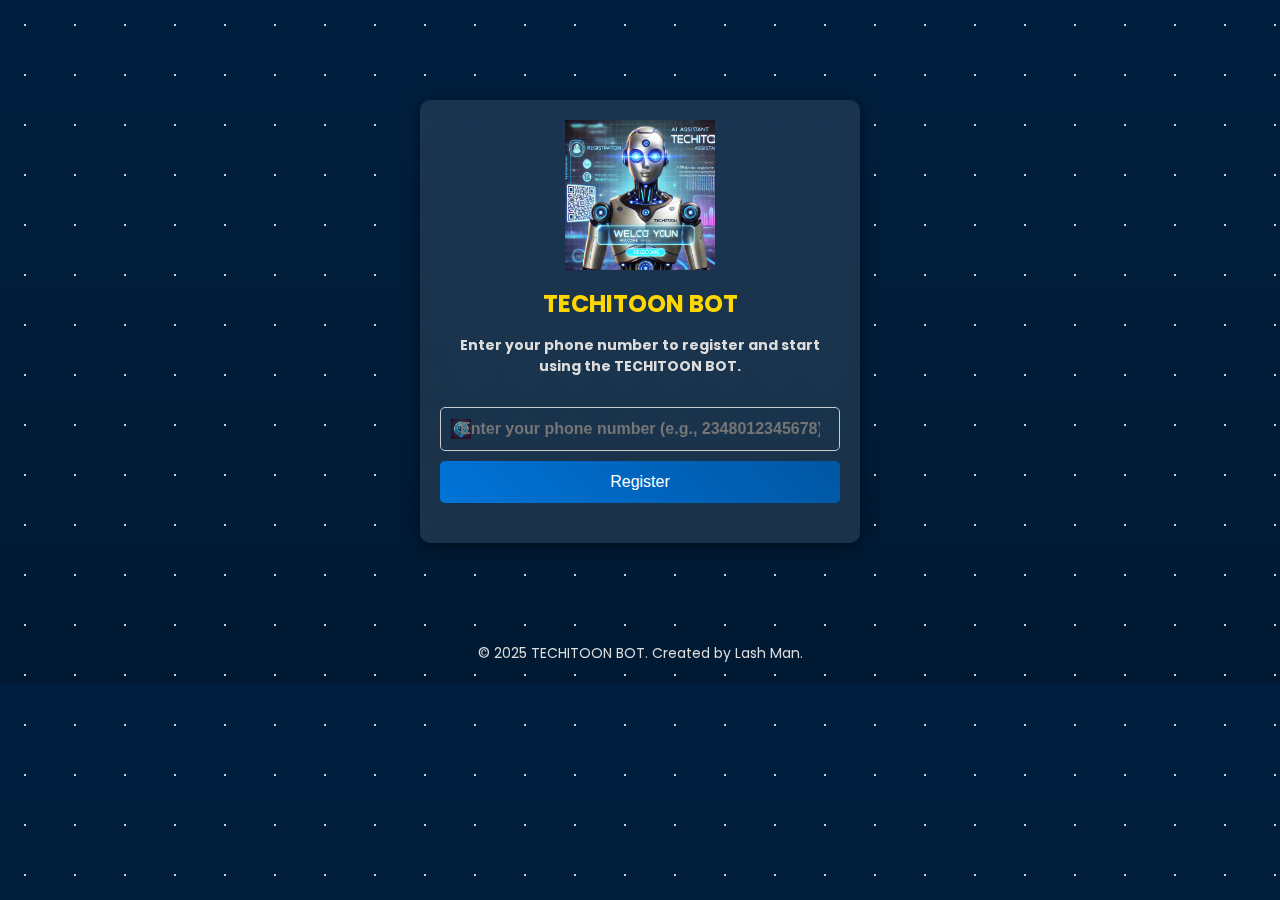
<file: index.html>
<!DOCTYPE html>
<html lang="en">
<head>
    <meta charset="UTF-8">
    <meta name="viewport" content="width=device-width, initial-scale=1.0">
    <title>TECHITOON BOT Registration</title>
    <link rel="stylesheet" href="styles.css">
    <link href="https://fonts.googleapis.com/css2?family=Poppins:wght@300;400;600&display=swap" rel="stylesheet">
</head>
<body>
    <div class="stars"></div> <!-- Starry background -->
    <div class="container">
        <!-- Add the logo here -->
        <img src="background2.jpg" alt="Techitoon Logo" class="logo">
        <h1>TECHITOON BOT
        <p>Enter your phone number to register and start using the TECHITOON BOT.</p>
        <form id="registerForm">
            <input type="text" id="phoneNumber" placeholder="Enter your phone number (e.g., 2348012345678)" required />
            <button type="submit">Register</button>
        </form>
        <div id="qrCodeContainer"></div>
        <p id="successMessage"></p>
        <p id="errorMessage"></p>
        <p class="loading" id="loadingMessage" style="display: none;">Generating QR Code... Please wait.</p>
    </div>
    <footer>
        <p>© 2025 TECHITOON BOT. Created by Lash Man.</p>
    </footer>
    <script src="script.js"></script>
</body>
</html>
</file>
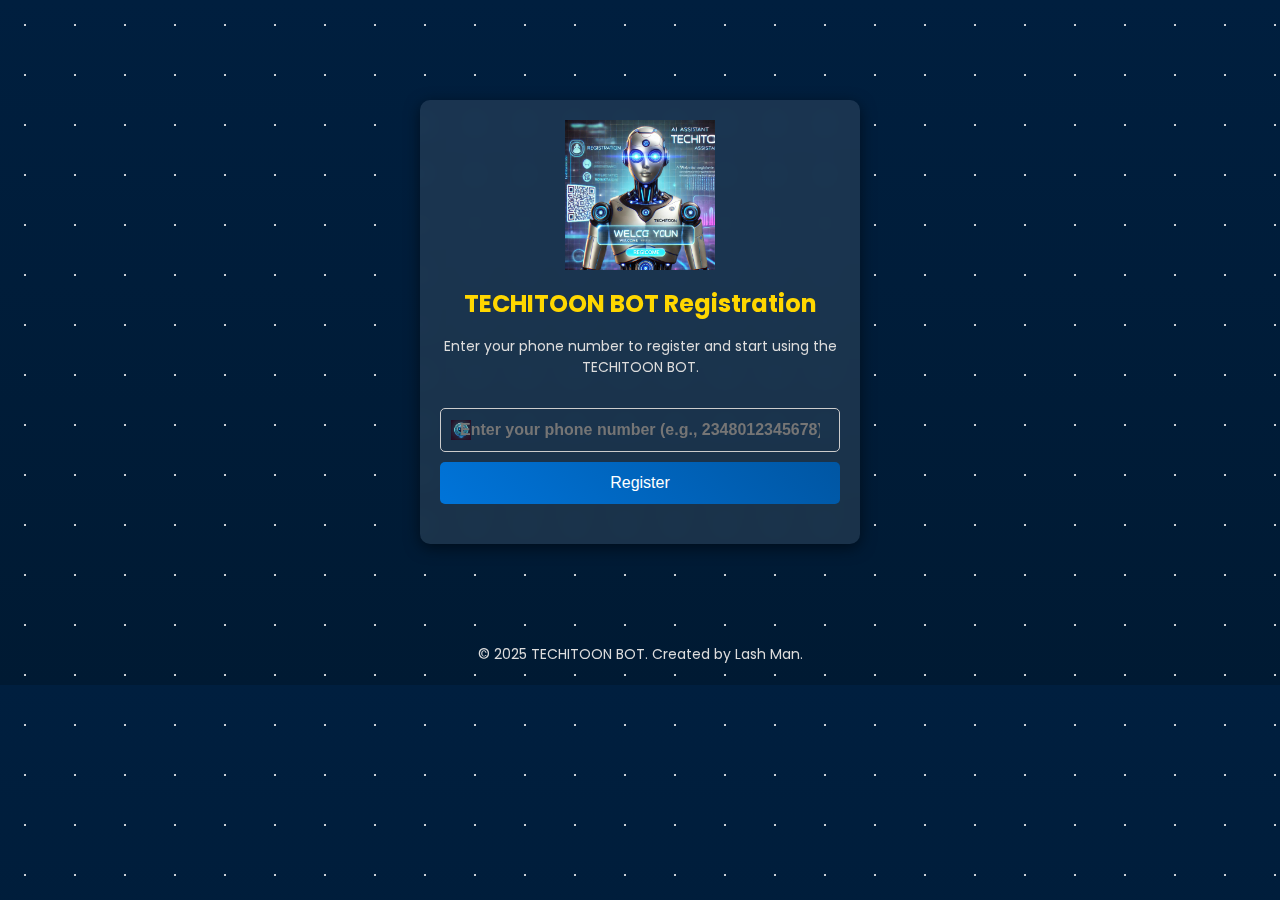
<file: register.html>
<!DOCTYPE html>
<html lang="en">
<head>
    <meta charset="UTF-8">
    <meta name="viewport" content="width=device-width, initial-scale=1.0">
    <title>TECHITOON BOT Registration</title>
    <link rel="stylesheet" href="styles.css">
    <link href="https://fonts.googleapis.com/css2?family=Poppins:wght@300;400;600&display=swap" rel="stylesheet">
</head>
<body>
    <div class="stars"></div> <!-- Starry background -->
    <div class="container">
        <!-- Add the logo here -->
        <img src="background2.jpg" alt="Techitoon Logo" class="logo">
        <h1>TECHITOON BOT Registration</h1>
        <p>Enter your phone number to register and start using the TECHITOON BOT.</p>
        <form id="registerForm">
            <input type="text" id="phoneNumber" placeholder="Enter your phone number (e.g., 2348012345678)" required />
            <button type="submit">Register</button>
        </form>
        <div id="qrCodeContainer"></div>
        <p id="successMessage"></p>
        <p id="errorMessage"></p>
        <p class="loading" id="loadingMessage" style="display: none;">Generating QR Code... Please wait.</p>
    </div>
    <footer>
        <p>© 2025 TECHITOON BOT. Created by Lash Man.</p>
    </footer>
    <script src="script.js"></script>
</body>
</html>
</file>
<file: styles.css>
/* General body styling */
body {
    font-family: 'Poppins', sans-serif;
    margin: 0;
    padding: 0;
    color: #fff; /* White text for contrast */
    text-align: center;
    background: linear-gradient(to bottom, #001f3f, #001a33);
    overflow: hidden;
    animation: nebula 10s infinite alternate;
}

@keyframes nebula {
    0% {
        background: linear-gradient(to bottom, #001f3f, #001a33);
    }
    50% {
        background: linear-gradient(to bottom, #00264d, #001f3f);
    }
    100% {
        background: linear-gradient(to bottom, #001a33, #001f3f);
    }
}

/* Starry background effect */
.stars {
    position: fixed;
    top: 0;
    left: 0;
    width: 100%;
    height: 100%;
    background: transparent;
    z-index: -1;
    overflow: hidden;
}

.stars::after {
    content: '';
    position: absolute;
    top: 0;
    left: 0;
    width: 200%;
    height: 200%;
    background: radial-gradient(circle, rgba(255, 255, 255, 0.8) 1px, transparent 1px);
    background-size: 50px 50px;
    animation: moveStars 30s linear infinite;
}

@keyframes moveStars {
    from {
        transform: translate(0, 0);
    }
    to {
        transform: translate(-50px, -50px);
    }
}

/* Container styling */
.container {
    max-width: 400px;
    margin: 100px auto;
    padding: 20px;
    background: rgba(255, 255, 255, 0.1); /* Transparent white for contrast */
    backdrop-filter: blur(10px); /* Glass effect */
    border-radius: 10px;
    box-shadow: 0 4px 15px rgba(0, 0, 0, 0.5);
    animation: fadeIn 1.5s ease-in-out;
}

@keyframes fadeIn {
    from { opacity: 0; transform: translateY(-20px); }
    to { opacity: 1; transform: translateY(0); }
}

h1 {
    color: #FFD700; /* Gold color for the title */
    font-size: 24px;
    margin-bottom: 15px;
}

p {
    font-size: 14px;
    margin-bottom: 20px;
    color: #ddd;
}

input {
    width: 90%;
    padding: 12px 19px; /* Add space for the icon */
    font-size: 16px;
    font-weight: bolder;
    font-style: normal;
    margin: 10px 0;
    border: 1px solid #ccc;
    border-radius: 5px;
    outline: none;
    transition: border-color 0.3s ease;
    background: url('Techitoon_Bot_Icon.jpg') no-repeat 10px center; /* Replace with your icon */
    background-size: 20px;
    color: #fff;
}

input:focus {
    border-color: #b4bac0;
}

button {
    width: 100%;
    padding: 12px;
    font-size: 16px;
    color: #fff;
    background: linear-gradient(45deg, #0074D9, #0056a3);
    border: none;
    border-radius: 5px;
    cursor: pointer;
    transition: transform 0.3s ease, background 0.3s ease;
}

button:hover {
    background: linear-gradient(45deg, #0056a3, #003f7f);
    transform: scale(1.05);
}

#qrCodeContainer img {
    margin-top: 20px;
    max-width: 100%;
    border: 1px solid #ccc;
    border-radius: 5px;
}

#successMessage {
    color: #2ECC40; /* Green for success */
    font-size: 16px;
    margin-top: 20px;
}

#errorMessage {
    color: #FF4136; /* Red for errors */
    font-size: 16px;
    margin-top: 20px;
}

.loading {
    display: inline-block;
    width: 24px;
    height: 24px;
    border: 3px solid #FFDC00;
    border-radius: 50%;
    border-top-color: transparent;
    animation: spin 1s linear infinite;
}

@keyframes spin {
    to {
        transform: rotate(360deg);
    }
}

footer {
    margin-top: 20px;
    font-size: 12px;
    color: #bbb;
}

.logo {
    display: block;
    margin: 0 auto;
    max-width: 150px; /* Adjust size as needed */
    height: auto;
}

@media (max-width: 600px) {
    .container {
        margin: 50px auto;
        padding: 15px;
    }

    h1 {
        font-size: 20px;
    }

    input, button {
        font-size: 14px;
    }
}
</file>
